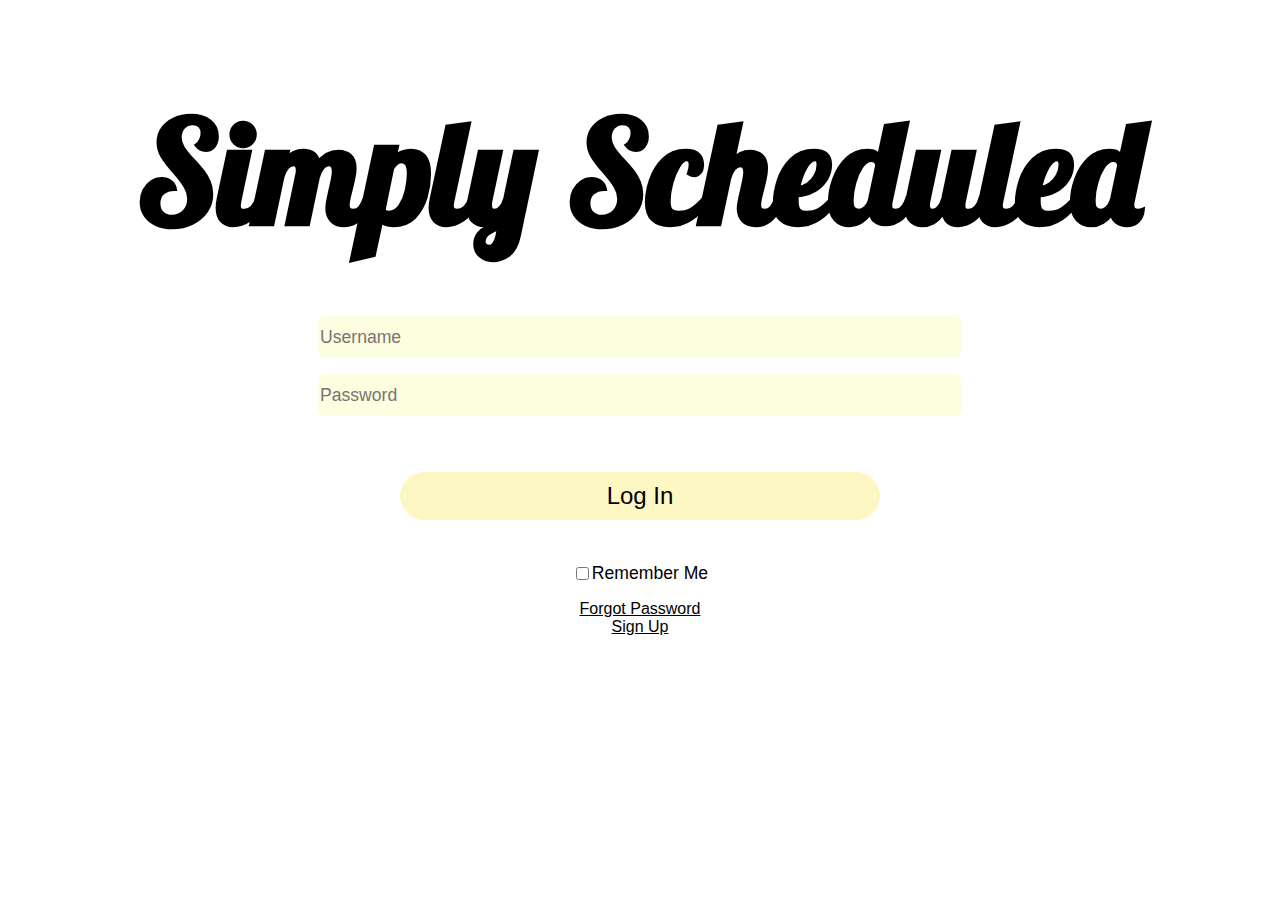
<file: index.html>
<!DOCTYPE html>
<html lang="en">
<head>
    <meta charset="UTF-8">
    <meta http-equiv="X-UA-Compatible" content="IE=edge">
    <meta name="viewport" content="width=device-width, initial-scale=1.0">
    <title>Simply Scheduled</title>
    <link rel="stylesheet" href="finalproject.css">
    <link rel="preconnect" href="https://fonts.googleapis.com">
    <link rel="preconnect" href="https://fonts.gstatic.com" crossorigin>
    <link href="https://fonts.googleapis.com/css2?family=Lobster&display=swap" rel="stylesheet">
</head>
<body>
    <h1>Simply Scheduled</h1>
    <div class="login">
        <form id="login" method="get" action="login.php">
            <input type="text" name="Uname" id="Uname" placeholder="Username">
            <br>
            <input type="Password" name="Pass" id="Pass" placeholder="Password">
            <br>
            <a href="home.html" id="LogIn">
            <input type="button" name="log" id="log" value= "Log In"></a>
            <br>
            <div class="checkbox">
            <input type="checkbox" id="check">
            <span>Remember Me</span>
            </div>
            <a href="#" id="forgot">Forgot Password</a>
            <a href="#" id="signup">Sign Up</a>
        </form>
    </div>
</body>
</html>
</file>
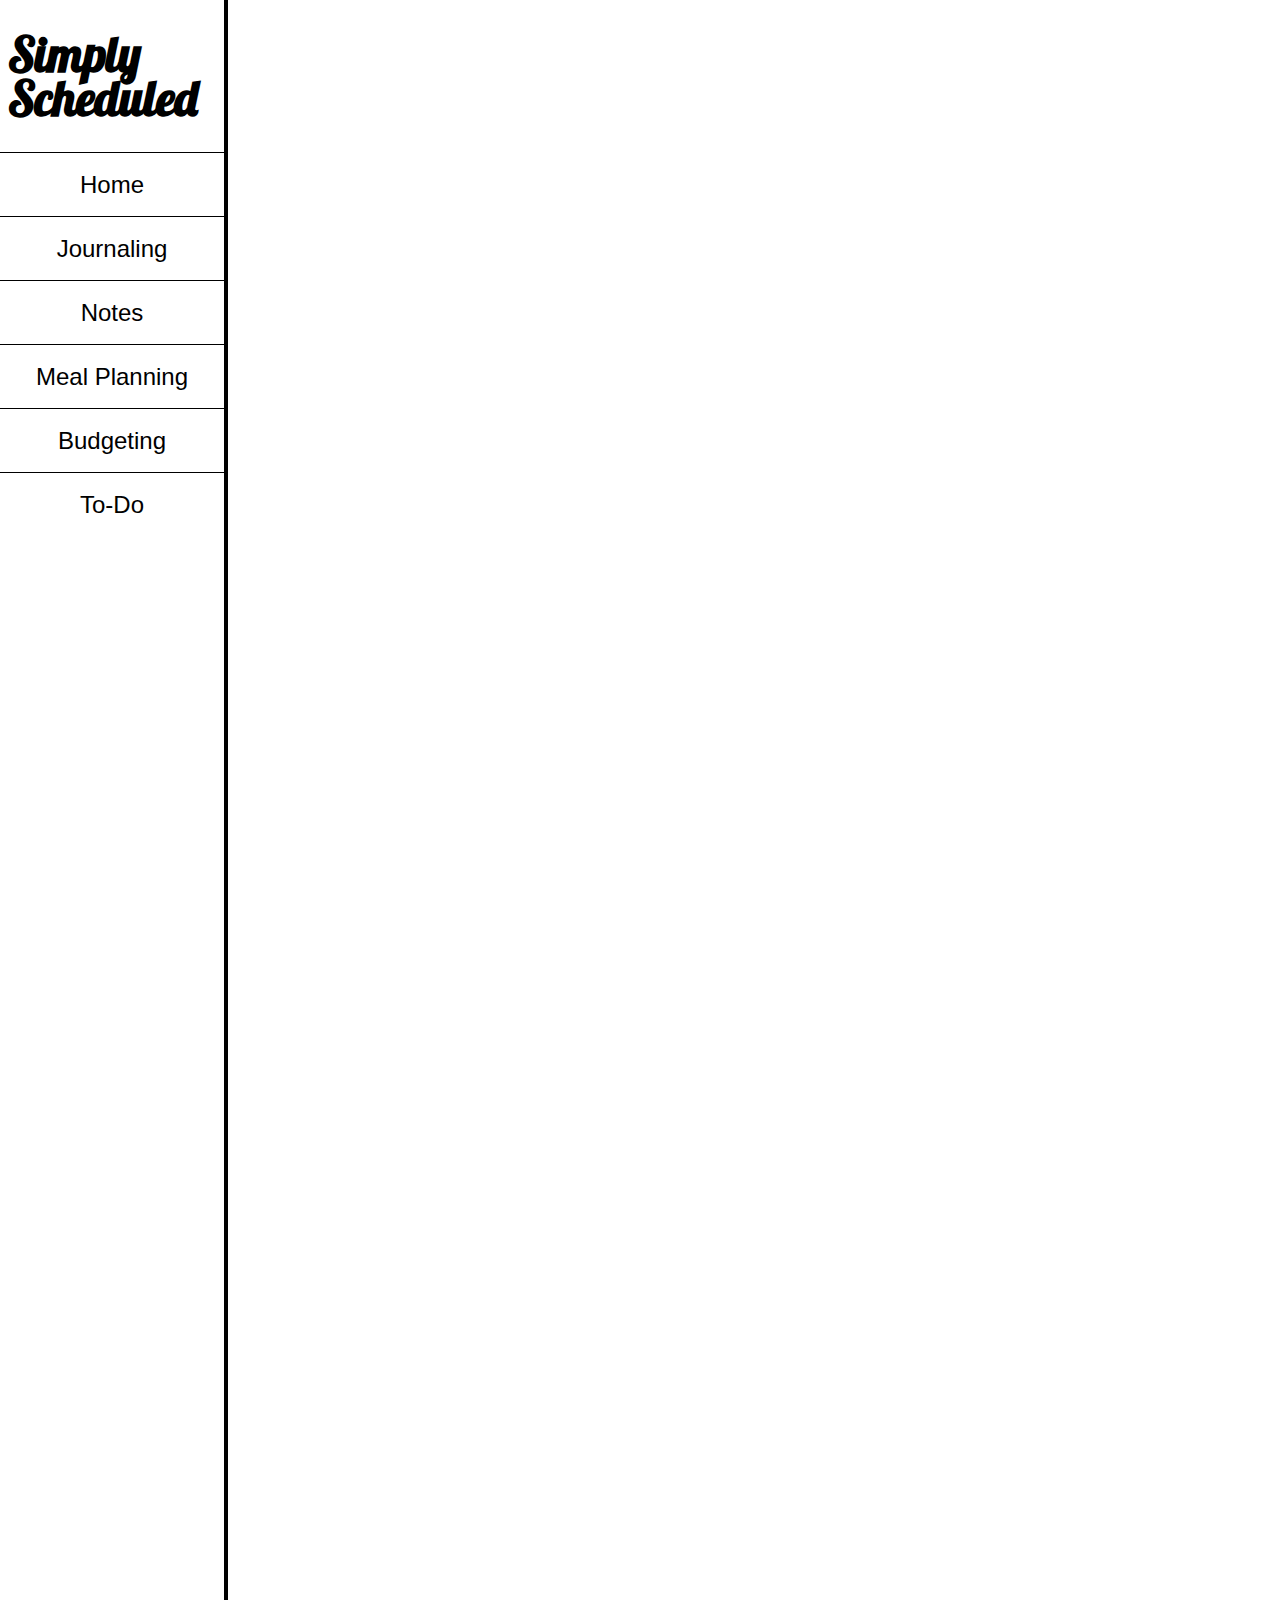
<file: budgeting.html>
<!DOCTYPE html>
<html lang="en">
<head>
    <meta charset="UTF-8">
    <meta http-equiv="X-UA-Compatible" content="IE=edge">
    <meta name="viewport" content="width=device-width, initial-scale=1.0">
    <title>Simply Scheduled</title>
    <link rel="stylesheet" href="finalproject.css">
    <link rel="preconnect" href="https://fonts.googleapis.com">
    <link rel="preconnect" href="https://fonts.gstatic.com" crossorigin>
    <link href="https://fonts.googleapis.com/css2?family=Lobster&display=swap" rel="stylesheet">
</head>
<body>
<div class="navbar">
        <ul>
            <li>
                <h2>Simply Scheduled</h2>
            </li>
            <li>
                <a href="home.html" class="home">
                    <button class="nav">Home</button>
                </a>
            </li>
            <li>
                <a href="journaling.html" class="Journaling">
                    <button class="nav">Journaling</button>
                </a>
            </li>
            <li>
                <a href="notes.html" class="Notes">
                    <button class="nav">Notes</button>
                </a>
            </li>
            <li>
                <a href="mealplanning.html" class="Meal Planning">
                    <button class="nav">Meal Planning</button>
                </a>
            </li>
            <li>
                <a href="budgeting.html" class="Budgeting">
                    <button class="nav">Budgeting</button>
                </a>
            </li>
            <li>
                <a href="todo.html" class="To-Do">
                    <button class="nav">To-Do</button>
                </a>
            </li>
        </ul>
</div>
</file>
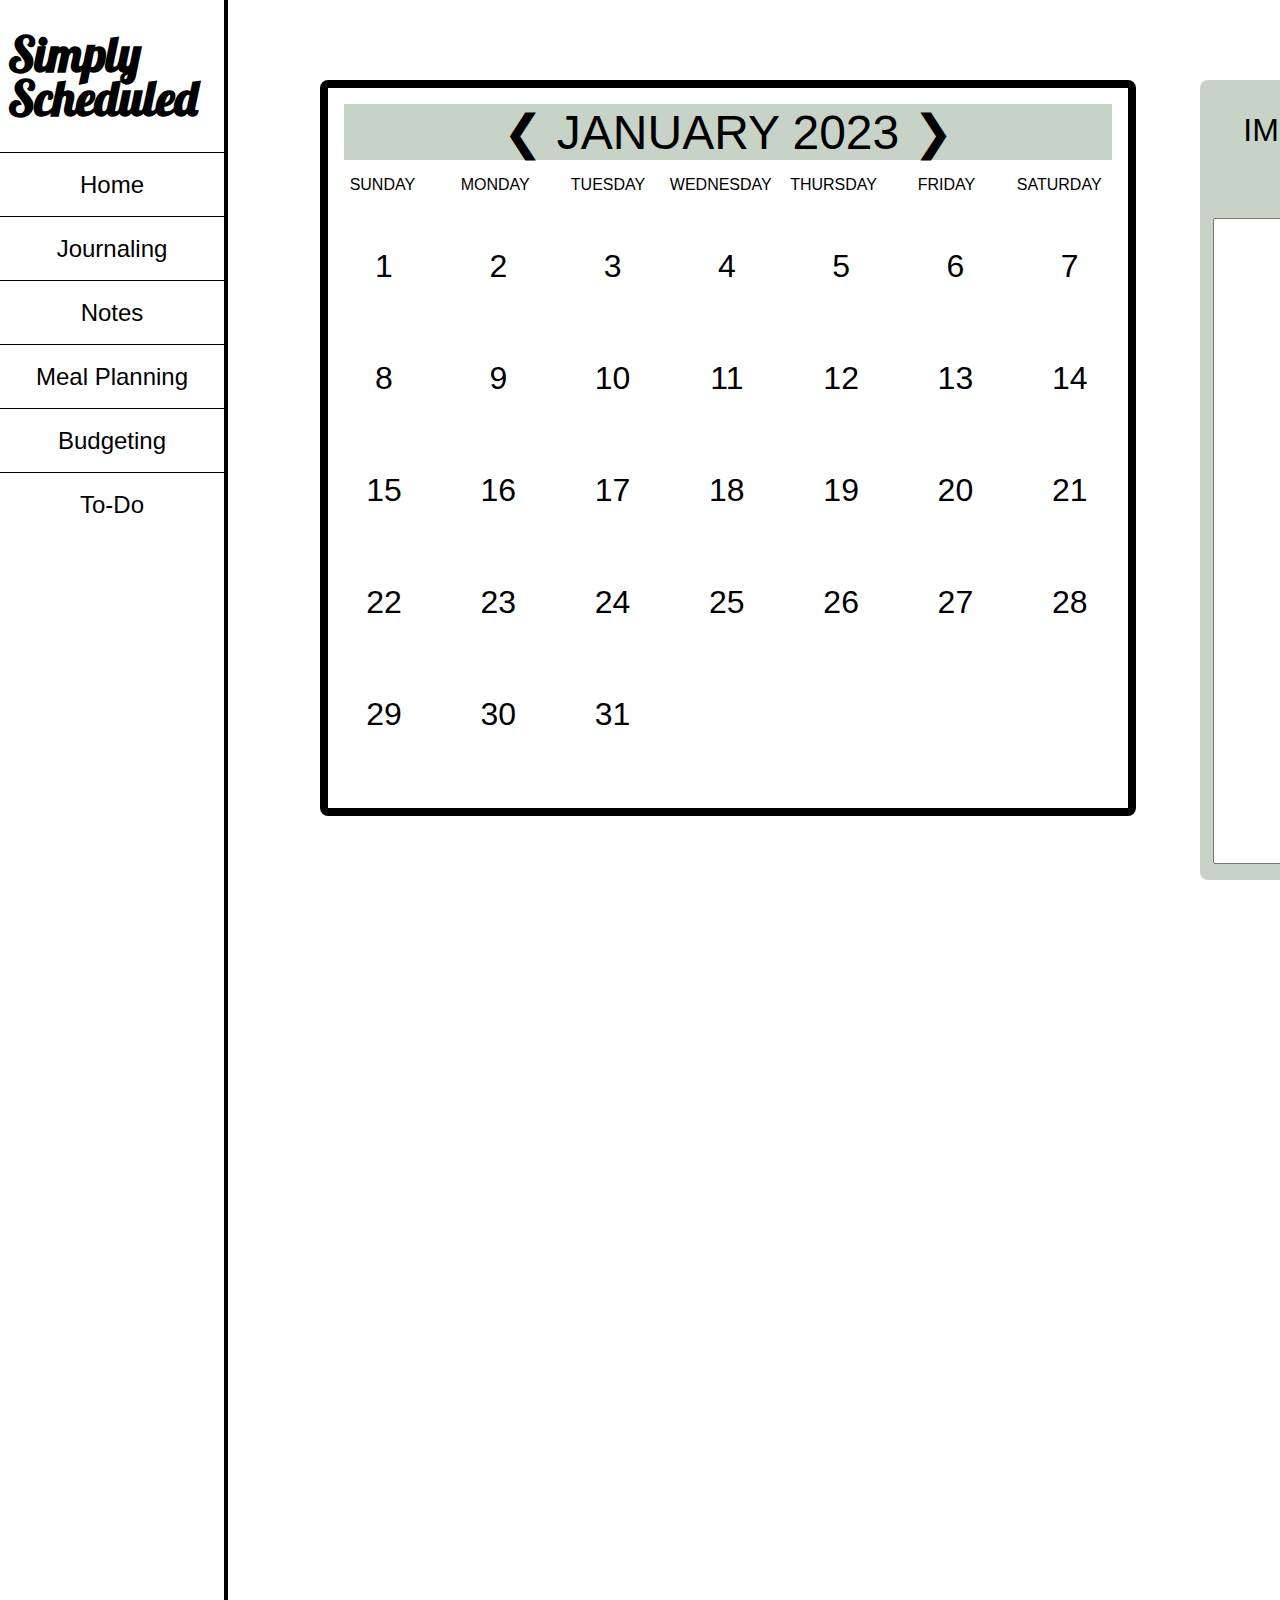
<file: home.html>
<!DOCTYPE html>
<html lang="en">
<head>
    <meta charset="UTF-8">
    <meta http-equiv="X-UA-Compatible" content="IE=edge">
    <meta name="viewport" content="width=device-width, initial-scale=1.0">
    <title>Simply Scheduled</title>
    <link rel="stylesheet" href="finalproject.css">
    <link rel="preconnect" href="https://fonts.googleapis.com">
    <link rel="preconnect" href="https://fonts.gstatic.com" crossorigin>
    <link href="https://fonts.googleapis.com/css2?family=Lobster&display=swap" rel="stylesheet">
</head>
<body>
<div class="navbar">
    <ul>
        <li>
            <h2>Simply Scheduled</h2>
        </li>
        <li>
            <a href="home.html" class="home">
                <button class="nav">Home</button>
            </a>
        </li>
        <li>
            <a href="journaling.html" class="Journaling">
                <button class="nav">Journaling</button>
            </a>
        </li>
        <li>
            <a href="notes.html" class="Notes">
                <button class="nav">Notes</button>
            </a>
        </li>
        <li>
            <a href="mealplanning.html" class="Meal Planning">
                <button class="nav">Meal Planning</button>
            </a>
        </li>
        <li>
            <a href="budgeting.html" class="Budgeting">
                <button class="nav">Budgeting</button>
            </a>
        </li>
        <li>
            <a href="todo.html" class="To-Do">
                <button class="nav">To-Do</button>
            </a>
        </li>
    </ul>
</div>

   <div class="calendar">
            <p class="month"><a href="#" class="prev">&#10094</a> January 2023 <a href="#" class="next">&#10095</a></p>
            <div class="weekdays">
                <ul>
                    <li>Sunday</li>
                    <li>Monday</li>
                    <li>Tuesday</li>
                    <li>Wednesday</li>
                    <li>Thursday</li>
                    <li>Friday</li>
                    <li>Saturday</li>
                </ul>
<div class="grid">
                    <button class="grid-item">1</button>
                    <button class="grid-item">2</button>
                    <button class="grid-item">3</button>
                    <button class="grid-item">4</button>
                    <button class="grid-item">5</button>
                    <button class="grid-item">6</button>
                    <button class="grid-item">7</button>
                    <button class="grid-item">8</button>
                    <button class="grid-item">9</button>
                    <button class="grid-item">10</button>
                    <button class="grid-item">11</button>
                    <button class="grid-item">12</button>
                    <button class="grid-item">13</button>
                    <button class="grid-item">14</button>
                    <button class="grid-item">15</button>
                    <button class="grid-item">16</button>
                    <button class="grid-item">17</button>
                    <button class="grid-item">18</button>
                    <button class="grid-item">19</button>
                    <button class="grid-item">20</button>
                    <button class="grid-item">21</button>
                    <button class="grid-item">22</button>
                    <button class="grid-item">23</button>
                    <button class="grid-item">24</button>
                    <button class="grid-item">25</button>
                    <button class="grid-item">26</button>
                    <button class="grid-item">27</button>
                    <button class="grid-item">28</button>
                    <button class="grid-item">29</button>
                    <button class="grid-item">30</button>
                    <button class="grid-item">31</button>
                </div>
            </div>
    </div>
    <div class="ImportantDates">
        <p>Important Dates:</p>
        <textarea name="text" style="width:15rem;height:40rem; resize:none;"></textarea>
    </div>
</body>
</file>
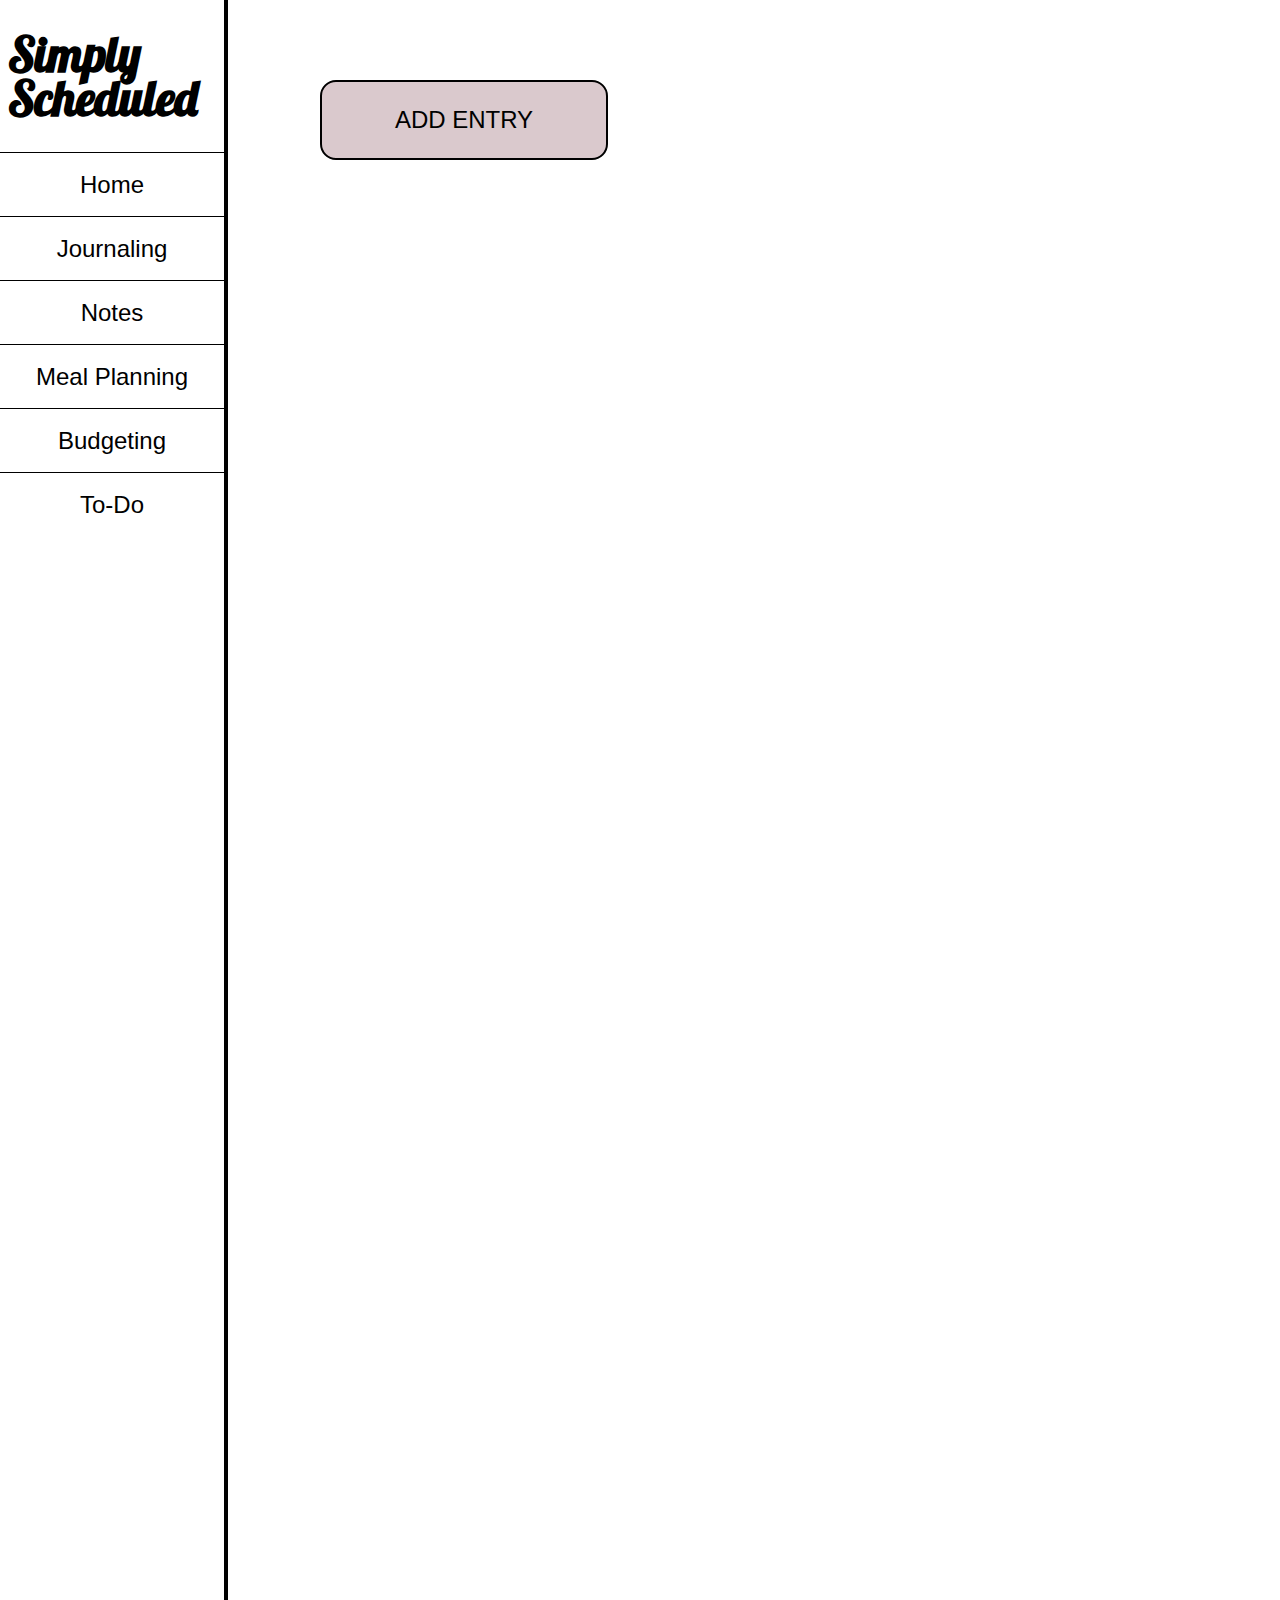
<file: journaling.html>
<!DOCTYPE html>
<html lang="en">
<head>
    <meta charset="UTF-8">
    <meta http-equiv="X-UA-Compatible" content="IE=edge">
    <meta name="viewport" content="width=device-width, initial-scale=1.0">
    <title>Simply Scheduled</title>
    <link rel="stylesheet" href="finalproject.css">
    <link rel="preconnect" href="https://fonts.googleapis.com">
    <link rel="preconnect" href="https://fonts.gstatic.com" crossorigin>
    <link href="https://fonts.googleapis.com/css2?family=Lobster&display=swap" rel="stylesheet">
    <script src="https://ajax.googleapis.com/ajax/libs/jquery/3.6.3/jquery.min.js"></script>
    
</head>
<body>
<div class="navbar">
        <ul>
            <li>
                <h2>Simply Scheduled</h2>
            </li>
            <li>
                <a href="home.html" class="home">
                    <button class="nav">Home</button>
                </a>
            </li>
            <li>
                <a href="journaling.html" class="Journaling">
                    <button class="nav">Journaling</button>
                </a>
            </li>
            <li>
                <a href="notes.html" class="Notes">
                    <button class="nav">Notes</button>
                </a>
            </li>
            <li>
                <a href="mealplanning.html" class="Meal Planning">
                    <button class="nav">Meal Planning</button>
                </a>
            </li>
            <li>
                <a href="budgeting.html" class="Budgeting">
                    <button class="nav">Budgeting</button>
                </a>
            </li>
            <li>
                <a href="todo.html" class="To-Do">
                    <button class="nav">To-Do</button>
                </a>
            </li>
        </ul>
</div>
<main id="Journal">
    <button class="btn">Add Entry</button>
    <form style="display: none">
    <div class="form-control">
    <p class="date">Date:<input type="date" id="date" name="date"></p>
    <p class="title">Title:<input type="text" id="title" name="title"></p>
    <textarea name="journaltextbox" style="width:67rem;height:23rem; margin: auto 1.2rem; resize:none;"></textarea>
    <a href="#" id="AddPhoto">
        <input type="button" name="AddPhoto" id="photo" value="Add Photo"></a>
    <input type="button" name="Save" id="save" value="Save">
</div>
</form>
</main>
<script src="finalproject.js"></script>
</body>
</file>
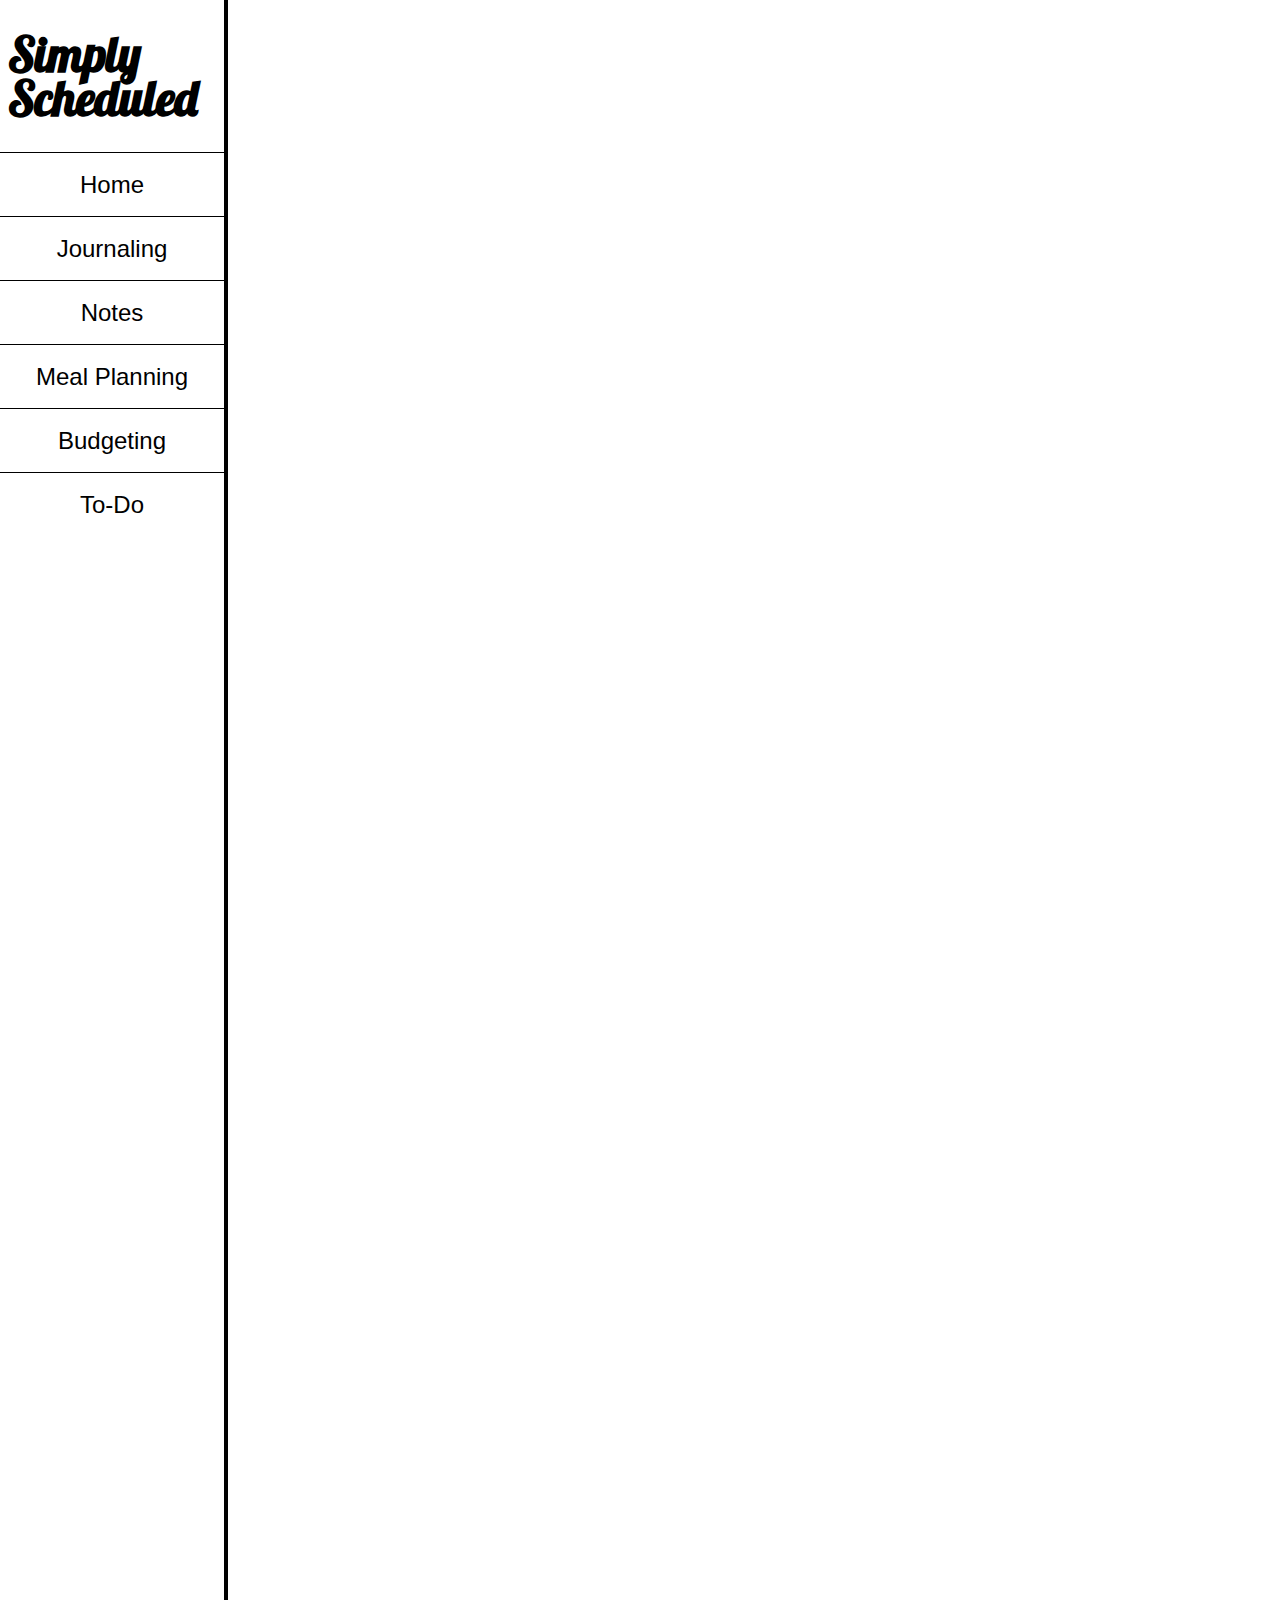
<file: mealplanning.html>
<!DOCTYPE html>
<html lang="en">
<head>
    <meta charset="UTF-8">
    <meta http-equiv="X-UA-Compatible" content="IE=edge">
    <meta name="viewport" content="width=device-width, initial-scale=1.0">
    <title>Simply Scheduled</title>
    <link rel="stylesheet" href="finalproject.css">
    <link rel="preconnect" href="https://fonts.googleapis.com">
    <link rel="preconnect" href="https://fonts.gstatic.com" crossorigin>
    <link href="https://fonts.googleapis.com/css2?family=Lobster&display=swap" rel="stylesheet">
</head>
<body>
    <div class="navbar">
        <ul>
            <li>
                <h2>Simply Scheduled</h2>
            </li>
            <li>
                <a href="home.html" class="home">
                    <button class="nav">Home</button>
                </a>
            </li>
            <li>
                <a href="journaling.html" class="Journaling">
                    <button class="nav">Journaling</button>
                </a>
            </li>
            <li>
                <a href="notes.html" class="Notes">
                    <button class="nav">Notes</button>
                </a>
            </li>
            <li>
                <a href="mealplanning.html" class="Meal Planning">
                    <button class="nav">Meal Planning</button>
                </a>
            </li>
            <li>
                <a href="budgeting.html" class="Budgeting">
                    <button class="nav">Budgeting</button>
                </a>
            </li>
            <li>
                <a href="todo.html" class="To-Do">
                    <button class="nav">To-Do</button>
                </a>
            </li>
        </ul>
    </div>
</file>
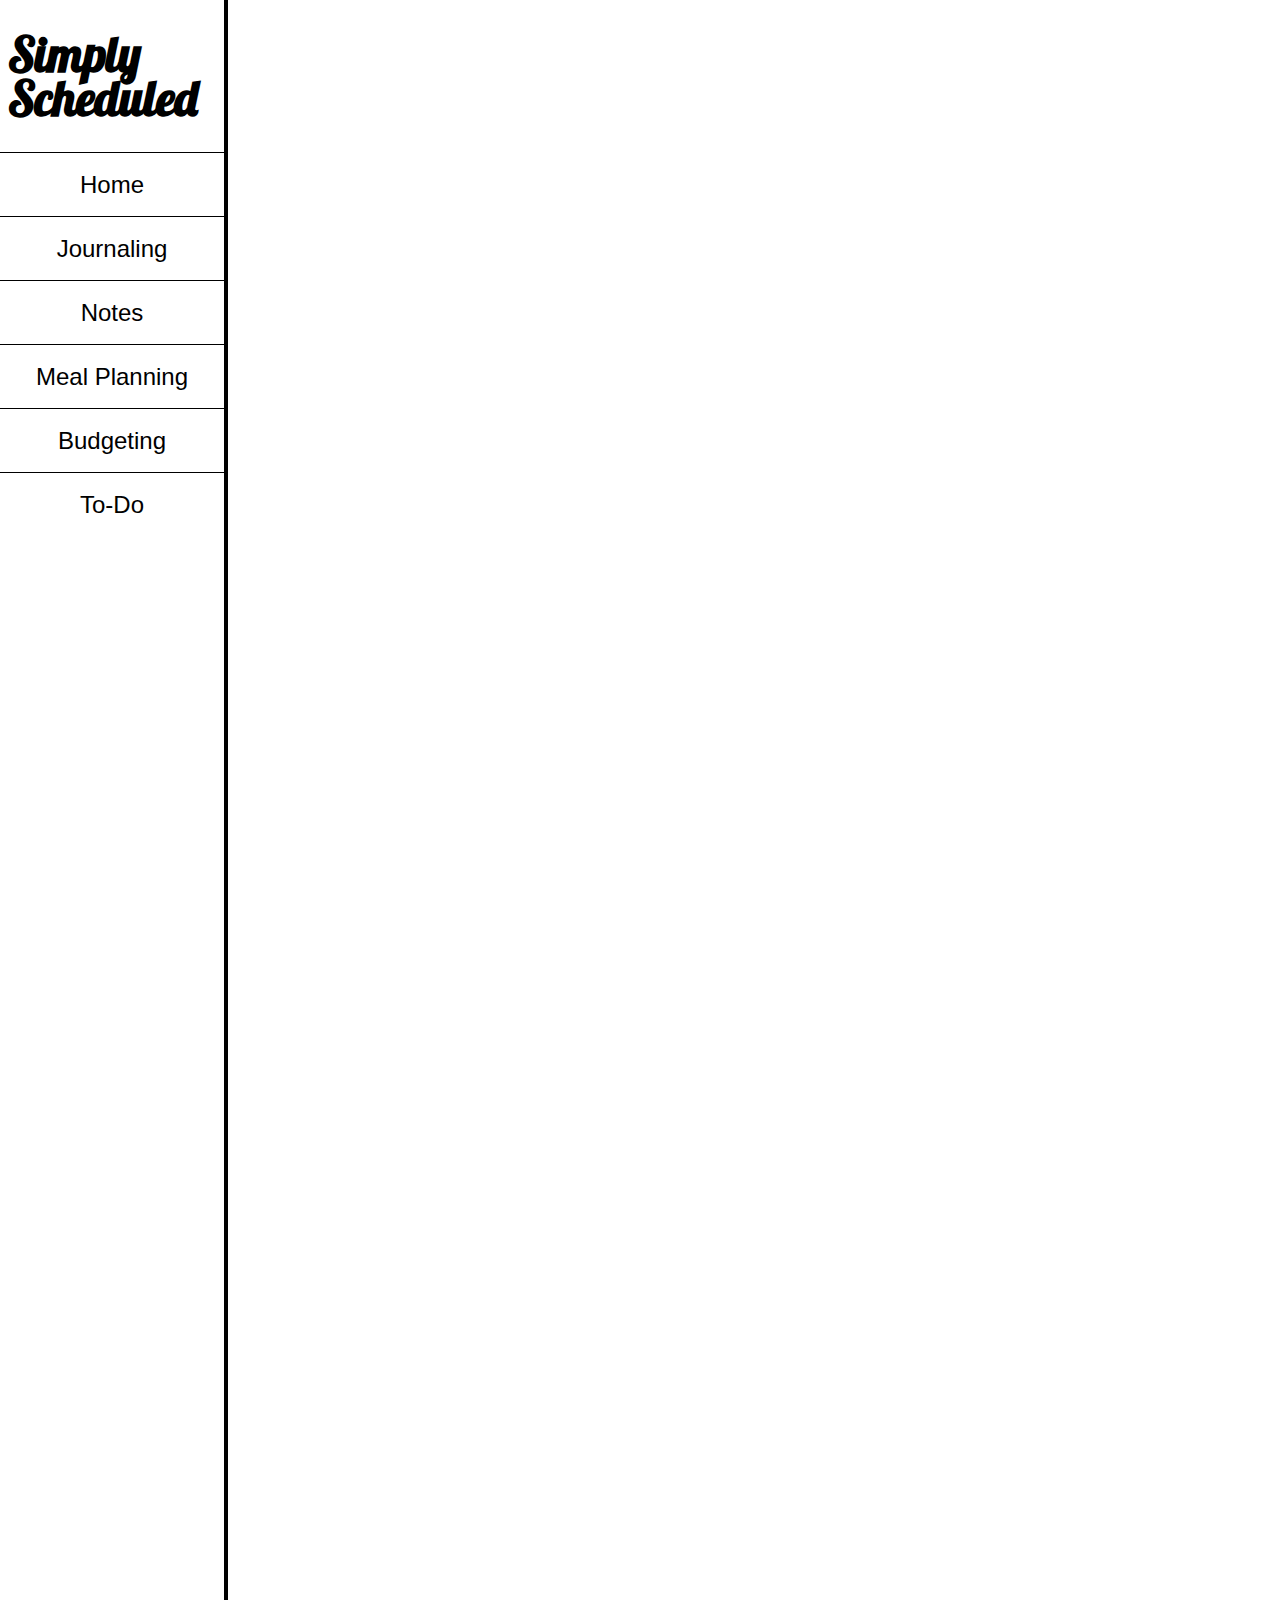
<file: notes.html>
<!DOCTYPE html>
<html lang="en">
<head>
    <meta charset="UTF-8">
    <meta http-equiv="X-UA-Compatible" content="IE=edge">
    <meta name="viewport" content="width=device-width, initial-scale=1.0">
    <title>Simply Scheduled</title>
    <link rel="stylesheet" href="finalproject.css">
    <link rel="preconnect" href="https://fonts.googleapis.com">
    <link rel="preconnect" href="https://fonts.gstatic.com" crossorigin>
    <link href="https://fonts.googleapis.com/css2?family=Lobster&display=swap" rel="stylesheet">
</head>
<body>
    <div class="navbar">
        <ul>
            <li>
                <h2>Simply Scheduled</h2>
            </li>
            <li>
                <a href="home.html" class="home">
                    <button class="nav">Home</button>
                </a>
            </li>
            <li>
                <a href="journaling.html" class="Journaling">
                    <button class="nav">Journaling</button>
                </a>
            </li>
            <li>
                <a href="notes.html" class="Notes">
                    <button class="nav">Notes</button>
                </a>
            </li>
            <li>
                <a href="mealplanning.html" class="Meal Planning">
                    <button class="nav">Meal Planning</button>
                </a>
            </li>
            <li>
                <a href="budgeting.html" class="Budgeting">
                    <button class="nav">Budgeting</button>
                </a>
            </li>
            <li>
                <a href="todo.html" class="To-Do">
                    <button class="nav">To-Do</button>
                </a>
            </li>
        </ul>
    </div>
</file>
<file: finalproject.css>
*
body{
    margin: 0;
    padding: 0;
    background-color: white;
}
h1{
   display:flex;
   justify-content: center;
   font-family: 'Lobster', cursive;
   font-size: 9rem;
   color: black;
   margin: 5rem auto auto auto;
}
h2{
    display:flex;
    justify-content:  start;
    font-family: 'Lobster', cursive;
    font-size: 3rem;
    color: black;
    margin: 0 auto auto .5rem;
    line-height: 2.75rem;
    padding: 2rem 0 2rem 0;
 }
.login{
    display: flex;
    justify-content: center;
    background-color: #ffffff; 
    margin: .5rem auto auto auto;
    padding: 2rem;
    width: 20rem;
    font-size: 1.5rem;
    border-radius: 1rem;
}
#Uname{
    width: 40rem;
    height: 2.5rem;
    border-radius: .5rem;
    margin: 1rem auto .5rem auto;
    background-color:  #fdfddf;
    border: none;
    font-family:'Gill Sans', 'Gill Sans MT', Calibri, 'Trebuchet MS', sans-serif;
    font-size: 1.1rem;
}
#Pass{
    width: 40rem;
    height: 2.5rem;
    border-radius: .5rem;
    border: none;
    margin: .5rem auto .5rem auto;
    background-color: #fdfddf;
    font-family: 'Gill Sans', 'Gill Sans MT', Calibri, 'Trebuchet MS', sans-serif;
    font-size: 1.1rem;
}
#log{
    width: 30rem;
    height: 3rem;
    margin: 3rem auto auto auto;
    border-radius: 50rem;
    border: none;
    background-color: rgb(253, 247, 195);
    display: flex;
    justify-content: center;
    font-family: 'Gill Sans', 'Gill Sans MT', Calibri, 'Trebuchet MS', sans-serif;
    font-size: 1.5rem;
    cursor: grab;
}
.checkbox{
    display: flex;
    justify-content: center;
    font-size: 1.1rem;
    color: black;
    font-family: 'Gill Sans', 'Gill Sans MT', Calibri, 'Trebuchet MS', sans-serif;
    margin: 1rem auto auto auto;
}
#forgot{
    margin: 1rem auto auto auto;
    display: flex;
    justify-content: center;
    font-size: 1rem;
    color: black;
    text-decoration: underline;
    font-family: 'Gill Sans', 'Gill Sans MT', Calibri, 'Trebuchet MS', sans-serif;
}
#signup{
    display: flex;
    justify-content: center;
    font-size: 1rem;
    color: black;
    text-decoration: underline;
    font-family: 'Gill Sans', 'Gill Sans MT', Calibri, 'Trebuchet MS', sans-serif
}
.navbar{ 
    list-style-type: none;
    margin: 0rem;
    padding: 0rem;
    width: 14rem;
    background-color: white;
    height: 100rem;
    border-right: .25rem solid black;
    left: 0rem;
}
ul{
    list-style-type: none;
    margin: 0rem;
    padding: 0rem;
}
.nav{
    width: 14rem;
    height: 4rem;
    background-color: white;
    border: none;
    font-size: 1.5rem;
    border-top: .1rem solid black;
    font-family: 'Gill Sans', 'Gill Sans MT', Calibri, 'Trebuchet MS', sans-serif;
    color: black;
}
button:hover{
    background-color: rgb(240, 238, 238);
    cursor: grab;
}
.month{
    color:black;
    font-family: 'Gill Sans', 'Gill Sans MT', Calibri, 'Trebuchet MS', sans-serif;
    font-size: 3rem;
    text-transform:uppercase;
    text-align: center;
    background-color:rgb(199, 211, 199);  
    margin: 1rem;
}
a{
    text-decoration: none;
    color: black;
}
.calendar{
    width: 50rem;
    height: 45rem;
    background-color: white;
    position: absolute;
    top: 5rem;
    left: 20rem;
    border-radius: .5rem;
    border: .5rem solid black;
}
.grid{
    display: inline-grid;

}
.weekdays{
    margin:0;
}
.weekdays li{
    display: inline-block;
    width: 13.6%;
    text-align: center;
    margin: 0;
    font-family:'Gill Sans', 'Gill Sans MT', Calibri, 'Trebuchet MS', sans-serif;
    text-transform: uppercase;
    color: black;
    font-size: 1rem; 
}
.ImportantDates{
    height: 50rem;
    width: 17rem;
    background-color:rgb(199, 211, 199);
    top: 5rem;
    left: 75rem;
    position: absolute;
    border-radius: .5rem;
    color:black;
    font-family: 'Gill Sans', 'Gill Sans MT', Calibri, 'Trebuchet MS', sans-serif;
    font-size: 2rem;
    text-transform: uppercase;
    text-align: center;
}
.grid{
    display:grid;
    padding: 1rem auto auto 1auto;
    margin: 1rem auto auto auto;
    grid-template-columns: auto auto auto auto auto auto auto;
    font-family: 'Gill Sans', 'Gill Sans MT', Calibri, 'Trebuchet MS', sans-serif;
    font-size: 2rem;
    text-align: center;
    line-height:7.5rem;
}
.grid-item{
    border-radius: 50%;
    border: none;
    width: 5rem;
    height: 5rem;
    margin: 1rem;
    font-size: 2rem;
    font-family: 'Gill Sans', 'Gill Sans MT', Calibri, 'Trebuchet MS', sans-serif;
    line-height: 8rem;
    background-color: white;
    display: flex;
    align-items: center;
    justify-content: center;
}

.btn{
    background-color: rgb(218, 201, 205);
    position: absolute;
    top: 5rem;
    left: 20rem;
    height: 5rem;
    width: 18rem;
    border: black .15rem solid;
    font-family: 'Gill Sans', 'Gill Sans MT', Calibri, 'Trebuchet MS', sans-serif;
    font-size: 1.5rem;
    border-radius: 1rem;
    text-transform: uppercase;
    cursor: grab;
    
}
#date{
    font-size: 1.5rem;
    font-family: 'Gill Sans', 'Gill Sans MT', Calibri, 'Trebuchet MS', sans-serif;
    background:rgb(231, 220, 223);
    margin: 1rem;
    top: .5rem;
}
.date{
    font-size: 1.5rem;
    font-family: 'Gill Sans', 'Gill Sans MT', Calibri, 'Trebuchet MS', sans-serif;
    text-transform: uppercase;
    margin: 1rem;
    top: .5rem;
}
.form-control{
        background-color: rgb(218, 201, 205);
        height: 34rem;
        width: 70rem;
        position: absolute;
        top:12rem;
        left:20rem;
        border-radius: 1rem;
        border: black .15rem solid;
}
.title{
    position: absolute;
    top: .5rem;
    left: 50rem;
    text-transform: uppercase;
    font-family: 'Gill Sans', 'Gill Sans MT', Calibri, 'Trebuchet MS', sans-serif;
    font-size: 1.5rem;
}
#title{
    width: 12rem;
    height: 1.6rem;
    margin: auto auto auto .5rem;
    background-color: rgb(231, 220, 223);
    border: .15rem black solid;
    font-family:'Gill Sans', 'Gill Sans MT', Calibri, 'Trebuchet MS', sans-serif;
    font-size: 1.1rem;
}
#journaltextbox{
    background-color: white;

}
#photo{
    background-color: rgb(231, 220, 223);
    position: relative;
    height: 2.5rem;
    width: 10rem;
    border: none;
    font-family: 'Gill Sans', 'Gill Sans MT', Calibri, 'Trebuchet MS', sans-serif;
    font-size: 1.15rem;
    border-radius: 1rem;
    text-transform: uppercase;
    cursor: grab;
    top: .3rem;
    left: 47.5rem;
    border: black .12rem solid;
}
#save{
    background-color: rgb(231, 220, 223);
    position: relative;
    height: 2.5rem;
    width: 10rem;
    border: none;
    font-family: 'Gill Sans', 'Gill Sans MT', Calibri, 'Trebuchet MS', sans-serif;
    font-size: 1.15rem;
    border-radius: 1rem;
    text-transform: uppercase;
    cursor: grab;
    top: .3rem;
    left: 48rem;
    border: black .12rem solid;
}
</file>
